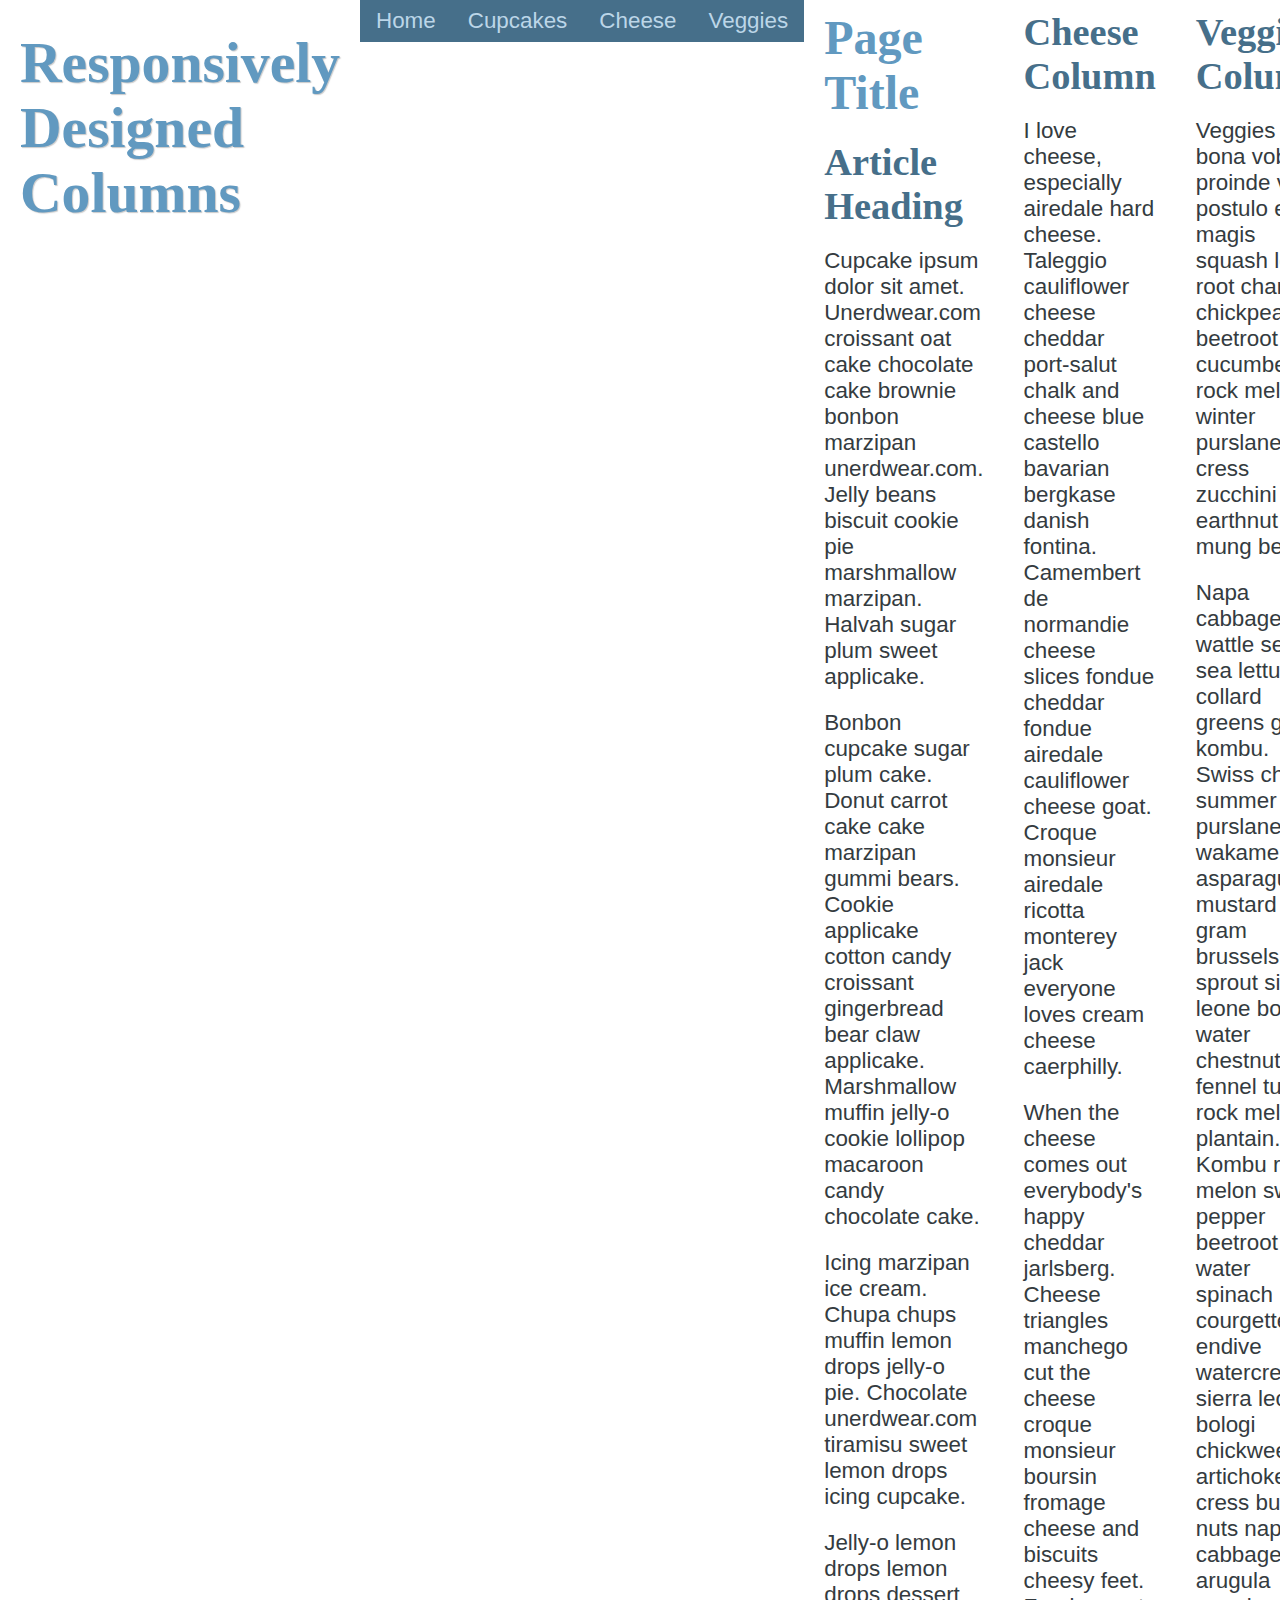
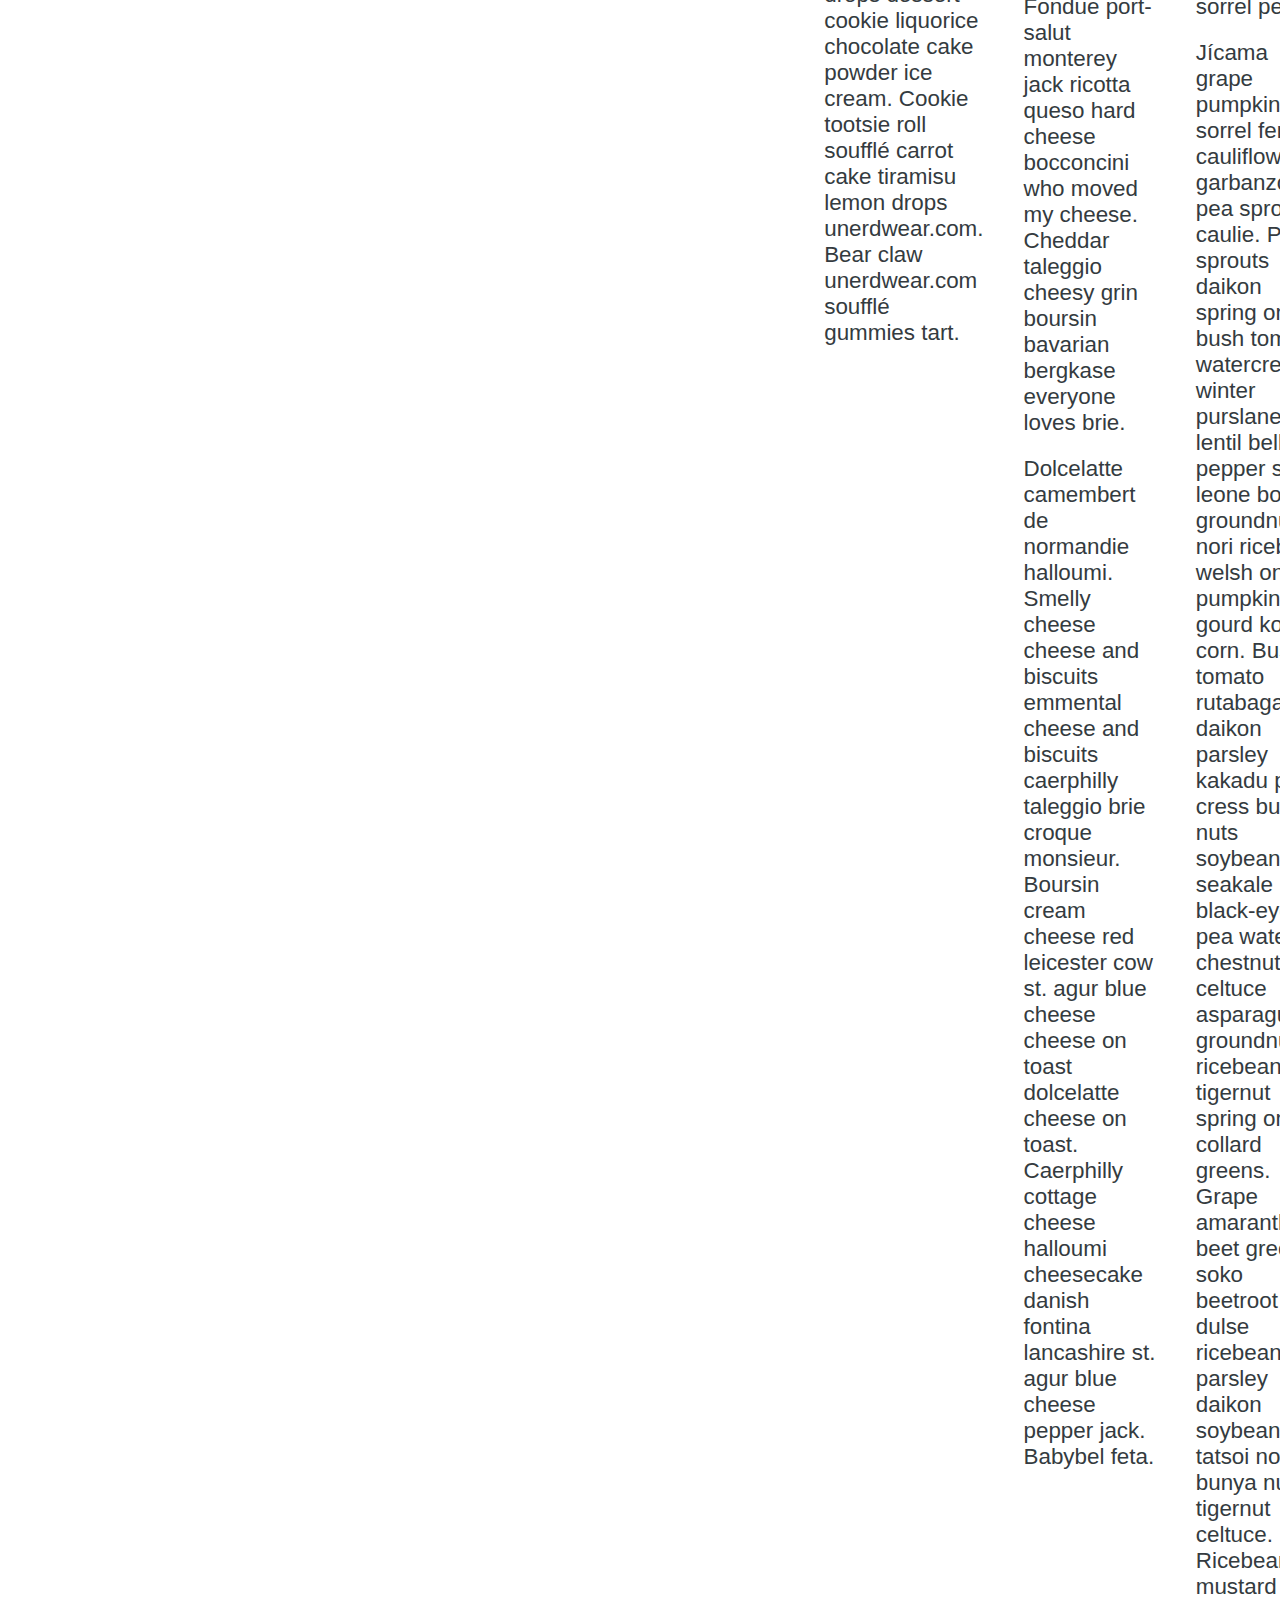
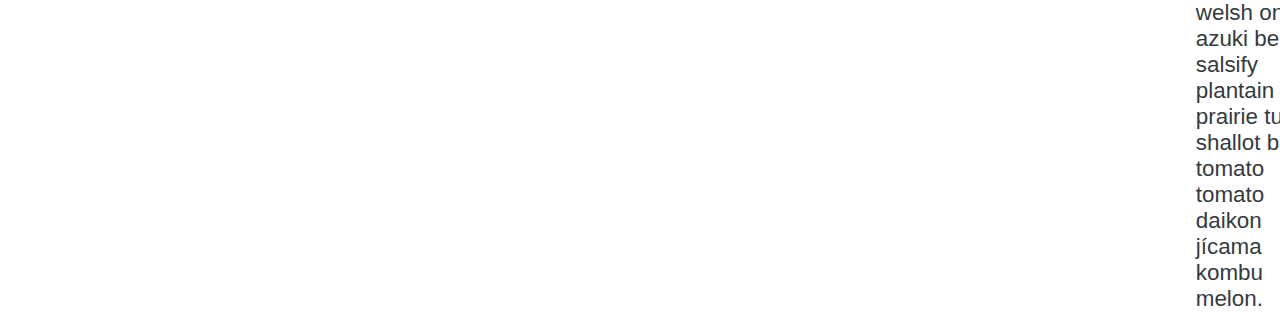
<file: index.html>
<!doctype html>
<html>
<head>
	<meta charset="utf-8">
	<title>Responsive Columns</title>
    <meta name="viewport" content="width=device-width,initial-scale=1,target-densitydpi=device-dpi" />
    <script src="//use.edgefonts.net/montez;pontano-sans;vidaloka.js"></script>

    <!-- add Google fonts for a serif, sans-serif, and cursive/fantasy font here -->
    <link rel="stylesheet" href="css/main.css" />
    
</head>

<body>
	<div class="wrapper">
    	<header class="masthead">
        	<h1>Responsively Designed Columns</h1>
        </header>
        
        
        <nav class="nav">
        	<ul class="navbar">
            	<li><a href="#">Home</a></li>
            	<li><a href="#">Cupcakes</a></li>
            	<li><a href="#">Cheese</a></li>
            	<li><a href="#">Veggies</a></li>
            </ul>
        </nav>
        
        <section class="main">
        	<h2>Page Title</h2>
            <h3>Article Heading</h3>
            <p>Cupcake ipsum dolor sit amet. Unerdwear.com croissant oat cake chocolate cake brownie bonbon marzipan unerdwear.com. Jelly beans biscuit cookie pie marshmallow marzipan. Halvah sugar plum sweet applicake.</p>
            <p>Bonbon cupcake sugar plum cake. Donut carrot cake cake marzipan gummi bears. Cookie applicake cotton candy croissant gingerbread bear claw applicake. Marshmallow muffin jelly-o cookie lollipop macaroon candy chocolate cake.</p>
            <p>Icing marzipan ice cream. Chupa chups muffin lemon drops jelly-o pie. Chocolate unerdwear.com tiramisu sweet lemon drops icing cupcake.</p>
            <p>Jelly-o lemon drops lemon drops dessert cookie liquorice chocolate cake powder ice cream. Cookie tootsie roll soufflé carrot cake tiramisu lemon drops unerdwear.com. Bear claw unerdwear.com soufflé gummies tart.</p>
            
        </section>
        
        <section class="two">
        	<h3>Cheese Column</h3>
        	<p>I love cheese, especially airedale hard cheese. Taleggio cauliflower cheese cheddar port-salut chalk and cheese blue castello bavarian bergkase danish fontina. Camembert de normandie cheese slices fondue cheddar fondue airedale cauliflower cheese goat. Croque monsieur airedale ricotta monterey jack everyone loves cream cheese caerphilly.</p>
			<p>When the cheese comes out everybody's happy cheddar jarlsberg. Cheese triangles manchego cut the cheese croque monsieur boursin fromage cheese and biscuits cheesy feet. Fondue port-salut monterey jack ricotta queso hard cheese bocconcini who moved my cheese. Cheddar taleggio cheesy grin boursin bavarian bergkase everyone loves brie.</p>
			<p>Dolcelatte camembert de normandie halloumi. Smelly cheese cheese and biscuits emmental cheese and biscuits caerphilly taleggio brie croque monsieur. Boursin cream cheese red leicester cow st. agur blue cheese cheese on toast dolcelatte cheese on toast. Caerphilly cottage cheese halloumi cheesecake danish fontina lancashire st. agur blue cheese pepper jack. Babybel feta.</p>
        </section>
        
        <section class="three">
        	<h3>Veggie Column</h3>
           <p>Veggies sunt bona vobis, proinde vos postulo esse magis squash lotus root chard chickpea beetroot cucumber rock melon winter purslane cress zucchini earthnut pea mung bean.</p>
			<p>Napa cabbage wattle seed sea lettuce collard greens garlic kombu. Swiss chard summer purslane wakame asparagus mustard gram brussels sprout sierra leone bologi water chestnut fennel turnip rock melon plantain. Kombu rock melon sweet pepper beetroot water spinach courgette endive watercress sierra leone bologi chickweed artichoke cress bunya nuts napa cabbage arugula sorrel pea.</p>
			<p>Jícama grape pumpkin sorrel fennel cauliflower garbanzo pea sprouts caulie. Pea sprouts daikon spring onion bush tomato watercress winter purslane lentil bell pepper sierra leone bologi groundnut nori ricebean welsh onion pumpkin gourd kombu corn. Bush tomato rutabaga daikon parsley kakadu plum cress bunya nuts soybean seakale black-eyed pea water chestnut celtuce asparagus groundnut ricebean tigernut spring onion collard greens. Grape amaranth beet greens soko beetroot dulse ricebean parsley daikon soybean tatsoi nori bunya nuts tigernut celtuce. Ricebean mustard welsh onion azuki bean salsify plantain prairie turnip shallot bush tomato tomato daikon jícama kombu melon.</p>
        </section>
        
        
        <footer class="footer">
        	<p>&copy; 2013 Turkey Stuff Inc.</p>	
        </footer>
    </div>
</body>
</html>
</file>
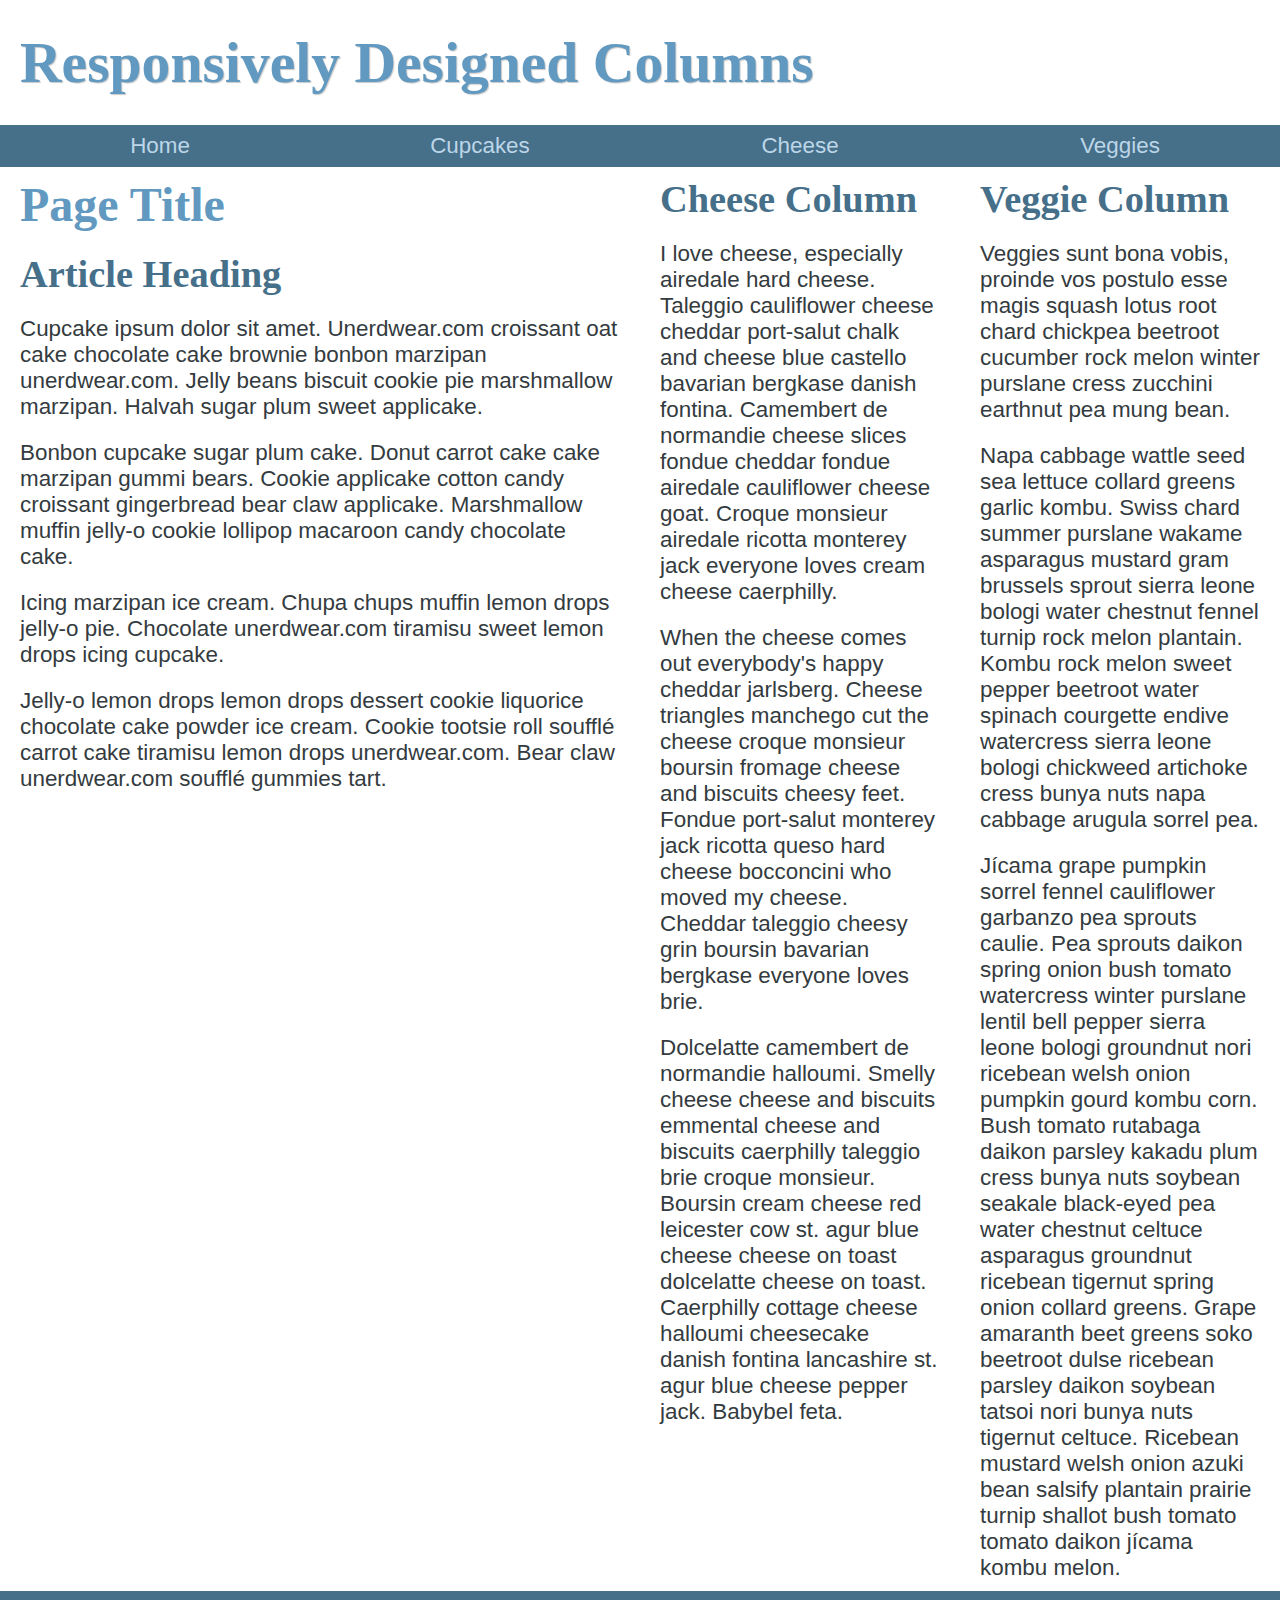
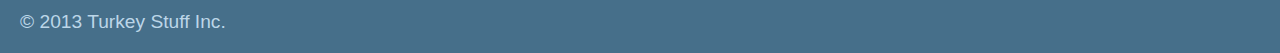
<file: index-flexbox.html>
<!doctype html>
<html>
<head>
    <meta charset="utf-8">
	<title>Responsive Columns</title>
    <meta name="viewport" content="width=device-width,initial-scale=1,target-densitydpi=device-dpi" />
    <script src="//use.edgefonts.net/montez;pontano-sans;vidaloka.js"></script>
    <link rel="stylesheet" href="css/main.css" />
</head>
<body>
        <header class="masthead">
        	<h1>Responsively Designed Columns</h1>
        </header>
            
         
        <nav class="nav">
        	<ul class="navbar">
            	<span id="home"><li><a href="#">Home</a></li></span>
            	<span id="cupcakes"><li><a href="#">Cupcakes</a></li></span>
            	<span id="cheese"><li><a href="#">Cheese</a></li></span>
            	<span id="veggies"><li><a href="#">Veggies</a></li></span>
            </ul>
        </nav>
        
        <div class="wrapper"> 
        <section class="main">
        	<h2>Page Title</h2>
            <h3>Article Heading</h3>
            <p>Cupcake ipsum dolor sit amet. Unerdwear.com croissant oat cake chocolate cake brownie bonbon marzipan unerdwear.com. Jelly beans biscuit cookie pie marshmallow marzipan. Halvah sugar plum sweet applicake.</p>
            <p>Bonbon cupcake sugar plum cake. Donut carrot cake cake marzipan gummi bears. Cookie applicake cotton candy croissant gingerbread bear claw applicake. Marshmallow muffin jelly-o cookie lollipop macaroon candy chocolate cake.</p>
            <p>Icing marzipan ice cream. Chupa chups muffin lemon drops jelly-o pie. Chocolate unerdwear.com tiramisu sweet lemon drops icing cupcake.</p>
            <p>Jelly-o lemon drops lemon drops dessert cookie liquorice chocolate cake powder ice cream. Cookie tootsie roll soufflé carrot cake tiramisu lemon drops unerdwear.com. Bear claw unerdwear.com soufflé gummies tart.</p>
            
        </section>
        
        <section class="two">
        	<h3>Cheese Column</h3>
        	<p>I love cheese, especially airedale hard cheese. Taleggio cauliflower cheese cheddar port-salut chalk and cheese blue castello bavarian bergkase danish fontina. Camembert de normandie cheese slices fondue cheddar fondue airedale cauliflower cheese goat. Croque monsieur airedale ricotta monterey jack everyone loves cream cheese caerphilly.</p>
			<p>When the cheese comes out everybody's happy cheddar jarlsberg. Cheese triangles manchego cut the cheese croque monsieur boursin fromage cheese and biscuits cheesy feet. Fondue port-salut monterey jack ricotta queso hard cheese bocconcini who moved my cheese. Cheddar taleggio cheesy grin boursin bavarian bergkase everyone loves brie.</p>
			<p>Dolcelatte camembert de normandie halloumi. Smelly cheese cheese and biscuits emmental cheese and biscuits caerphilly taleggio brie croque monsieur. Boursin cream cheese red leicester cow st. agur blue cheese cheese on toast dolcelatte cheese on toast. Caerphilly cottage cheese halloumi cheesecake danish fontina lancashire st. agur blue cheese pepper jack. Babybel feta.</p>
        </section>
        
        <section class="three">
            <h3>Veggie Column</h3>
            <p>Veggies sunt bona vobis, proinde vos postulo esse magis squash lotus root chard chickpea beetroot cucumber rock melon winter purslane cress zucchini earthnut pea mung bean.</p>
			<p>Napa cabbage wattle seed sea lettuce collard greens garlic kombu. Swiss chard summer purslane wakame asparagus mustard gram brussels sprout sierra leone bologi water chestnut fennel turnip rock melon plantain. Kombu rock melon sweet pepper beetroot water spinach courgette endive watercress sierra leone bologi chickweed artichoke cress bunya nuts napa cabbage arugula sorrel pea.</p>
			<p>Jícama grape pumpkin sorrel fennel cauliflower garbanzo pea sprouts caulie. Pea sprouts daikon spring onion bush tomato watercress winter purslane lentil bell pepper sierra leone bologi groundnut nori ricebean welsh onion pumpkin gourd kombu corn. Bush tomato rutabaga daikon parsley kakadu plum cress bunya nuts soybean seakale black-eyed pea water chestnut celtuce asparagus groundnut ricebean tigernut spring onion collard greens. Grape amaranth beet greens soko beetroot dulse ricebean parsley daikon soybean tatsoi nori bunya nuts tigernut celtuce. Ricebean mustard welsh onion azuki bean salsify plantain prairie turnip shallot bush tomato tomato daikon jícama kombu melon.</p>
        </section>
        
    </div>
        <footer class="footer">
        	<p>&copy; 2013 Turkey Stuff Inc.</p>	
        </footer>
    
</body>
</html>
</file>
<file: css/main.css>
@charset "utf-8";
/* CSS Document */

*{
	padding: 0;
	margin: 0;
}	
body{
	font-size: 62.5%;	
    background-color: #fff;
}
h1, h2, h3{
	font-weight: 700;	
	padding: 10px 20px;
	color: #6199c0;
}
h1{
	font-size: 3.6rem;	
	font-family: montez, cursive;
    text-shadow: 1px 1px 1px rgba(150, 150, 150, 0.5);
}
h2{
	font-size: 3.0rem;	
	font-family: vidaloka, serif;
}
h3{
	font-size: 2.4rem;
	font-family: vidaloka, serif;
	color: #466f8a;	
}
p, li, a{
    font-size: 1.4rem;
	font-weight: 400;
	font-family: pontano-sans, sans-serif;
	color: #343b40;		
}
p{
	padding: 10px 20px;
}

/***********************************
                Masthead
***********************************/

.masthead h1{
    display: block;
	padding: 30px 20px;
}

/***********************************
				Navigation
***********************************/

.navbar li {
    list-style: none;
}

.navbar a{
    display: block;
    padding: 8px 16px;
    text-align: center;
	text-decoration: none;
	color: #bcd6e8;
	background-color: #466f8a;
}

.navbar a:visited,
.navbar a:hover,
.navbar a:active,
.navbar a:focus{
	color: #fff;
	background-color: #343b40;
}

.navbar {
    display: -webkit-flex;
    display:         flex;
    -webkit-flex-flow: row;
            flex-flow: row wrap;
}

#home, #cupcakes, #cheese, #veggies {
    -webkit-flex: 1 100%;
            flex: 1 100%;
}

@media all and (min-width: 720px) {

.navbar {
    display: -webkit-flex;
    display:         flex;
    -webkit-flex-flow: row;
            flex-flow: row;
}

#home, #cupcakes, #cheese, #veggies {
    -webkit-flex: 1;
            flex: 1;
    }
}

@media all and (min-width: 500px) and (max-width: 719px) {

.navbar {
    display: -webkit-flex;
    display:         flex;
    -webkit-flex-flow: row;
            flex-flow: row wrap;
}

#home, #cupcakes, #cheese, #veggies {
    -webkit-flex: 1 50%;
            flex: 1 50%;
    }
}
/***********************************
            Content Layout
***********************************/

@media all and (min-width: 1081px) {

.wrapper{
    display: -webkit-flex;
    display:         flex;
    -webkit-flex-flow: row;
            flex-flow: row;
}
.main{
	-webkit-flex: 2 1 0;
            flex: 2 1 0;
}
.two, .three {
	-webkit-flex: 1 1 0;
            flex: 1 1 0;
    }
}

@media all and (max-width: 1080px) and (min-width: 720px) {

.wrapper{
    display: -webkit-flex;
    display:         flex;
    -webkit-flex-flow: row wrap;
            flex-flow: row wrap;
}
.main{
	-webkit-flex: 2 1 0;
            flex: 2 1 0;
}
.two, .three {
	-webkit-flex: 1 1 0;
            flex: 1 1 0;
    }
}

@media all and (max-width: 719px) and (min-width: 500px) {

.wrapper{
    display: -webkit-flex;
    display:         flex;
    -webkit-flex-flow: row wrap;
            flex-flow: row wrap;
}
.main{
	-webkit-flex: 2 1 auto;
            flex: 2 1 auto;
}
.two, .three {
	-webkit-flex: 1 1 0;
            flex: 1 1 0;
    }
}

@media all and (max-width: 499px) {

.wrapper{
    display: -webkit-flex;
    display:         flex;
    -webkit-flex-flow: column;
            flex-flow: column;
}
.main{
	-webkit-flex: 2 1 auto;
            flex: 2 1 auto;
}
.two, .three {
	-webkit-flex: 1 1 0;
            flex: 1 1 0;
    }
}

/***********************************
				Footer
***********************************/

.footer p{
    display: block;
    padding: 20px 20px;
	font-size: 1.2rem;
	color: #bcd6e8;	
	background-color: #466f8a;
}
</file>
